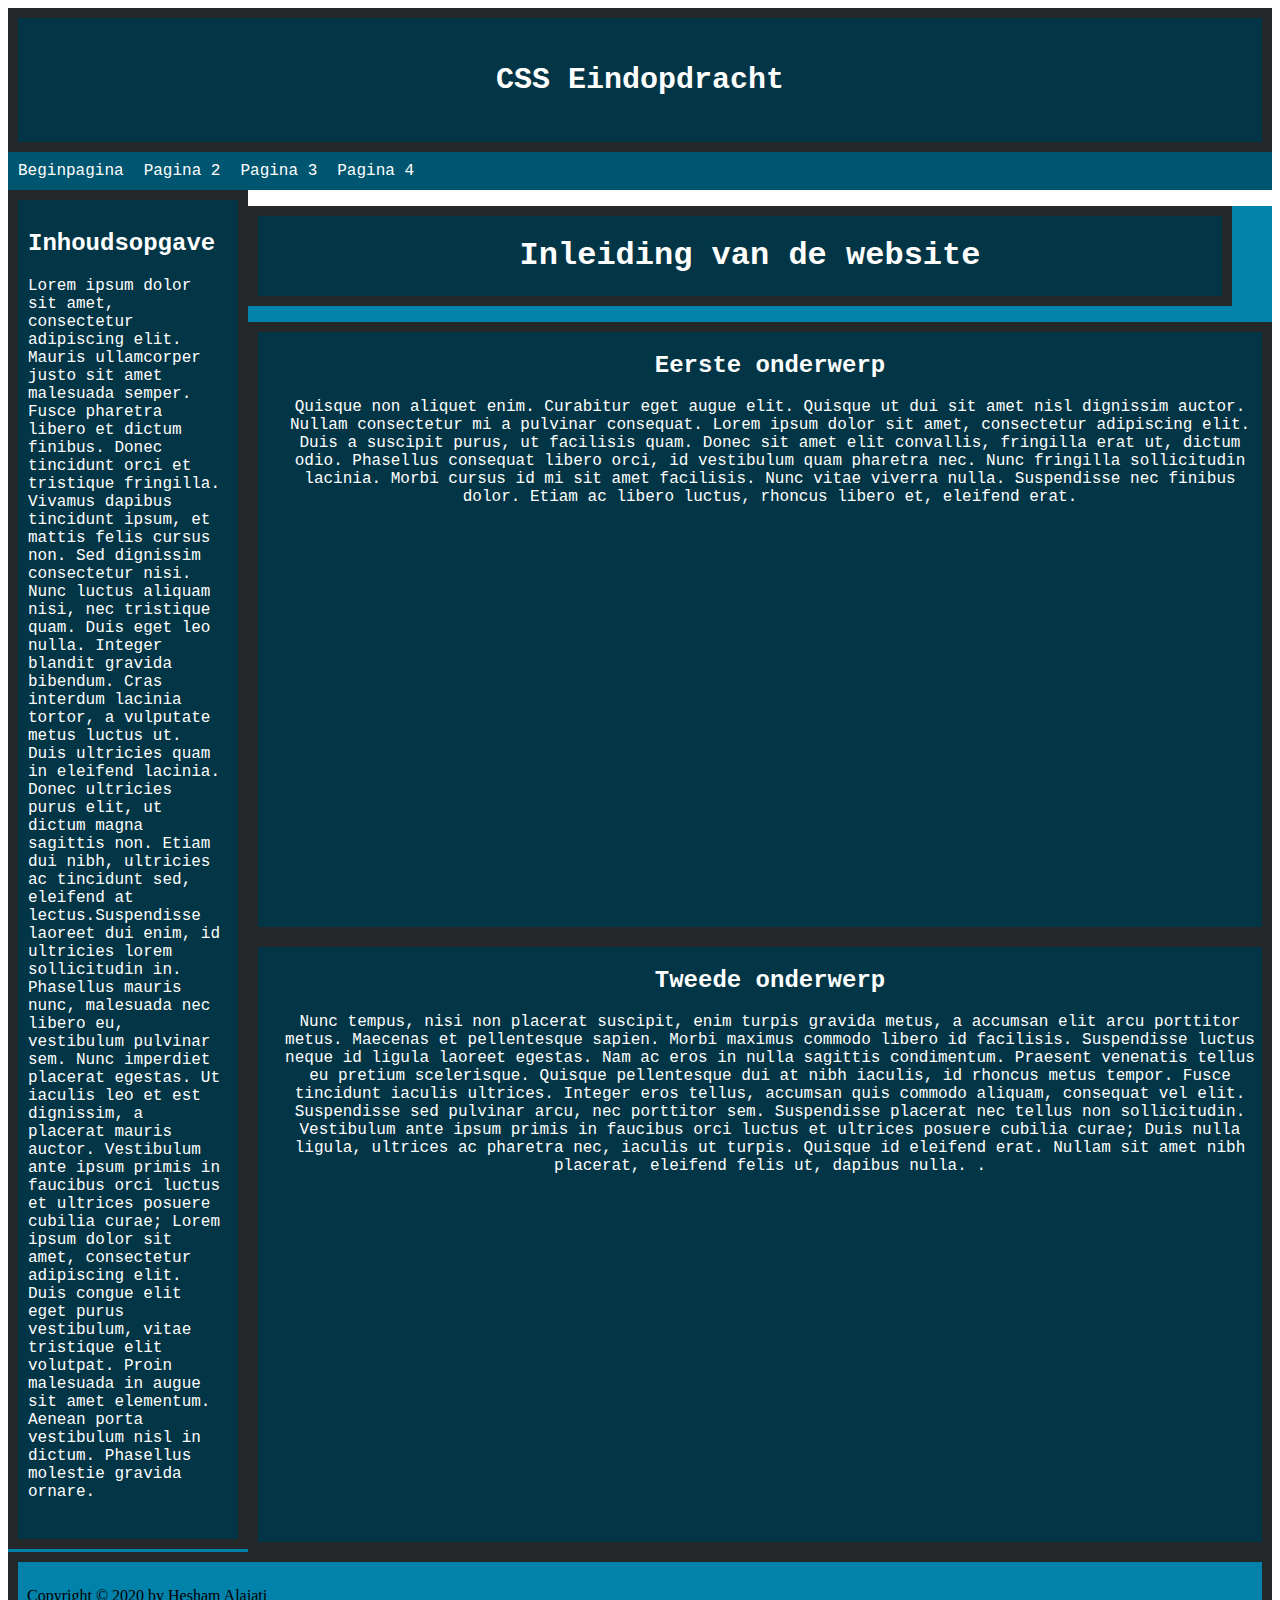
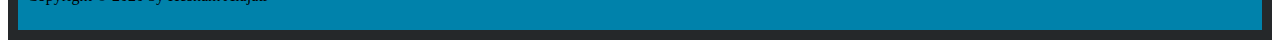
<file: index.html>
<!DOCTYPE html>
<html>
  <head>
    <meta charset="UTF-8">
  <meta name="viewport" content="width=device-width,initial-scale=1">
    <title>CSS eindopdracht</title>
  <meta name="author" content="Enzo Raggani">
  <meta name="description" content="Dit is een eindopdracht voor informatica">
  <meta name="keywords" content="informatica, mla, css, html">
  <link rel="stylesheet" href="index.css">
  </head>
  <body>
      <header>
          <h2>CSS Eindopdracht</h2>
      </header>
      <nav>
          <ul>
            <li><a href="index.html">Beginpagina</a></li>
            <li><a href="pagina2.html">Pagina 2</a></li>
            <li><a href="pagina3.html">Pagina 3</a></li>
            <li><a href="pagina4.html">Pagina 4</a></li>
          </ul>
      </nav>
      <aside>
          <h2>Inhoudsopgave</h2>
          <p>Lorem ipsum dolor sit amet, consectetur adipiscing elit. Mauris ullamcorper justo sit amet malesuada semper. Fusce pharetra libero et dictum finibus. Donec tincidunt orci et tristique fringilla. Vivamus dapibus tincidunt ipsum, et mattis felis cursus non. Sed dignissim consectetur nisi. Nunc luctus aliquam nisi, nec tristique quam. Duis eget leo nulla. Integer blandit gravida bibendum. Cras interdum lacinia tortor, a vulputate metus luctus ut. Duis ultricies quam in eleifend lacinia. Donec ultricies purus elit, ut dictum magna sagittis non. Etiam dui nibh, ultricies ac tincidunt sed, eleifend at lectus.Suspendisse laoreet dui enim, id ultricies lorem sollicitudin in. Phasellus mauris nunc, malesuada nec libero eu, vestibulum pulvinar sem. Nunc imperdiet placerat egestas. Ut iaculis leo et est dignissim, a placerat mauris auctor. Vestibulum ante ipsum primis in faucibus orci luctus et ultrices posuere cubilia curae; Lorem ipsum dolor sit amet, consectetur adipiscing elit. Duis congue elit eget purus vestibulum, vitae tristique elit volutpat. Proin malesuada in augue sit amet elementum. Aenean porta vestibulum nisl in dictum. Phasellus molestie gravida ornare.</p>
      </aside>
      <section>
        <figure>
          <h1>Inleiding van de website</h1>
      </figure>
        <article>
          <h2>Eerste onderwerp</h2>
          <p>Quisque non aliquet enim. Curabitur eget augue elit. Quisque ut dui sit amet nisl dignissim auctor. Nullam consectetur mi a pulvinar consequat. Lorem ipsum dolor sit amet, consectetur adipiscing elit. Duis a suscipit purus, ut facilisis quam. Donec sit amet elit convallis, fringilla erat ut, dictum odio. Phasellus consequat libero orci, id vestibulum quam pharetra nec. Nunc fringilla sollicitudin lacinia. Morbi cursus id mi sit amet facilisis. Nunc vitae viverra nulla. Suspendisse nec finibus dolor. Etiam ac libero luctus, rhoncus libero et, eleifend erat.</p> 
        </article>
        <article>
          <h2>Tweede onderwerp</h2>
          <p>Nunc tempus, nisi non placerat suscipit, enim turpis gravida metus, a accumsan elit arcu porttitor metus. Maecenas et pellentesque sapien. Morbi maximus commodo libero id facilisis. Suspendisse luctus neque id ligula laoreet egestas. Nam ac eros in nulla sagittis condimentum. Praesent venenatis tellus eu pretium scelerisque. Quisque pellentesque dui at nibh iaculis, id rhoncus metus tempor. Fusce tincidunt iaculis ultrices. Integer eros tellus, accumsan quis commodo aliquam, consequat vel elit. Suspendisse sed pulvinar arcu, nec porttitor sem. Suspendisse placerat nec tellus non sollicitudin. Vestibulum ante ipsum primis in faucibus orci luctus et ultrices posuere cubilia curae; Duis nulla ligula, ultrices ac pharetra nec, iaculis ut turpis. Quisque id eleifend erat. Nullam sit amet nibh placerat, eleifend felis ut, dapibus nulla. .</p> 
        </article>
      </section>
      <footer>
          <p>Copyright © 2020 by Hesham Alajati</p>
      </footer>
  </body>
</html>
</file>
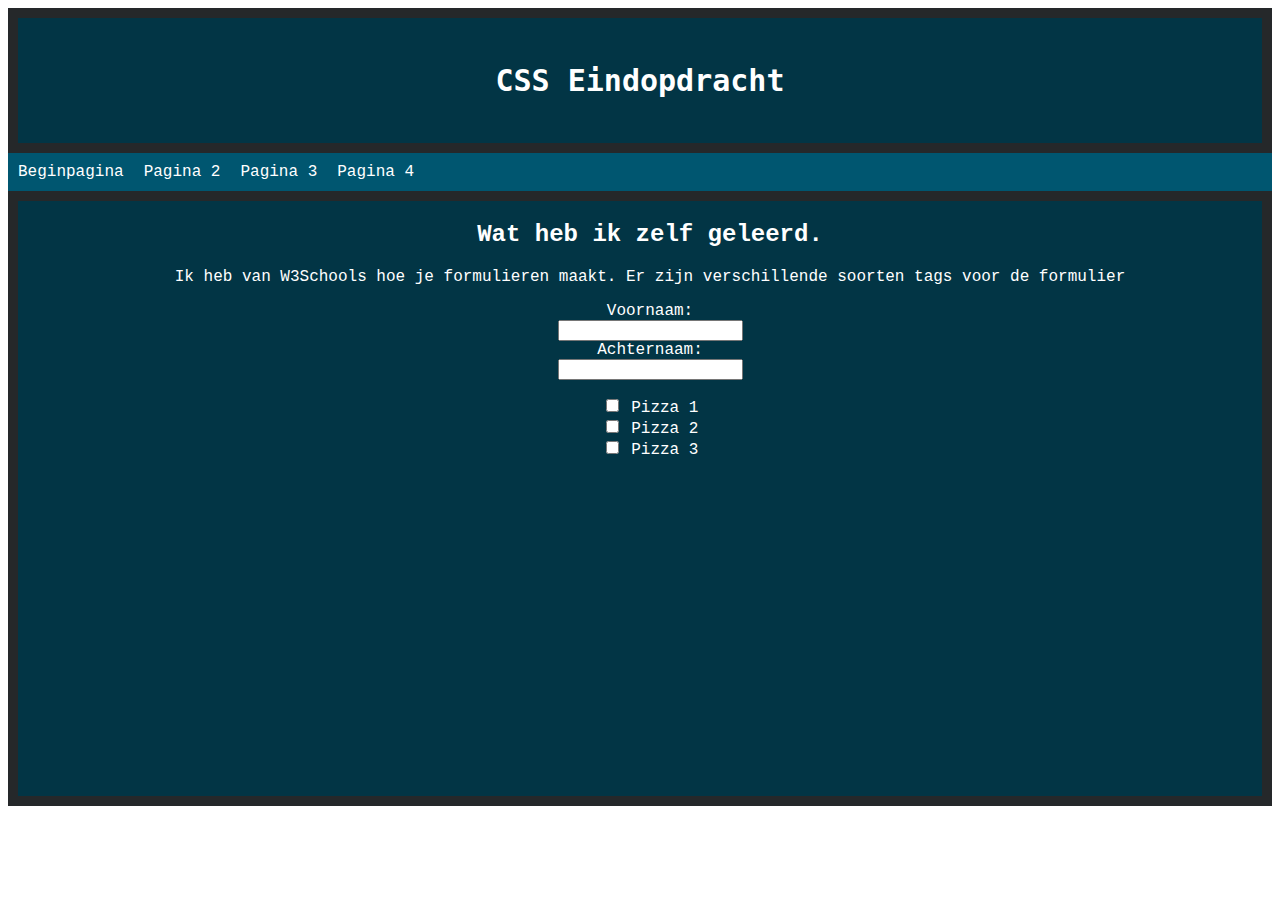
<file: pagina4.html>
<html>
  <head>
    <meta charset="UTF-8">
  <meta name="viewport" content="width=device-width,initial-scale=1">
    <title>CSS eindopdracht</title>
  <meta name="author" content="Enzo Raggani">
  <meta name="description" content="Dit is een eindopdracht voor informatica">
  <meta name="keywords" content="informatica, mla, css, html">
  <link rel="stylesheet" href="index.css">
  </head>
  <body>
      <header>
          <h2>CSS Eindopdracht</h2>
      </header>
      <nav>
          <ul>
            <li><a href="index.html">Beginpagina</a></li>
            <li><a href="pagina2.html">Pagina 2</a></li>
            <li><a href="pagina3.html">Pagina 3</a></li>
            <li><a href="pagina4.html">Pagina 4</a></li>
          </ul>
      </nav>
      <section>
          <article>
             <h2>Wat heb ik zelf geleerd.</h2>
              <p>
              Ik heb van W3Schools hoe je formulieren maakt. Er zijn verschillende soorten tags voor de formulier
              </p>
              <form>
                <label for="voornaam">Voornaam:</label><br>
                <input type="text" name="voornaam"><br>
                <label for="achternaam">Achternaam:</label><br>
                <input type="text" name="achternaam">
              </form>
              <form>
                <input type="checkbox" name="pizza1">
                <label for="pizza1">Pizza 1</label><br>
                <input type="checkbox" name="pizza2">
                <label for="pizza2">Pizza 2</label><br>
                <input type="checkbox" name="pizza3">
                <label for="pizza3">Pizza 3</label>
              </form>
          </article>
      </section>
  </body>
</html>
</file>
<file: index.css>
header {
    background-color: #023545;
    padding: 20px;
    border: 10px solid #25282A;
    text-align: center;
    font-size: 20px;
    color: white;
    font-family: "Lucida Console", monaco, monospace;
}
ul {
    margin: 0;
    padding: 0;
    list-style-type: none;
    overflow: hidden;
    background-color: #005670;
    font-family: "Courier New", Courier, monospace;
}
li {
    float: left;
}
li a {
    padding: 10px;
    color: white;
    display: block;
    text-align: center;
    text-decoration: none;
}
li a:hover {
    background-color: #1565c0;
}
aside {
    width: 200px;
    border: 10px solid #25282A;
    padding: 10px;
    color: white;
    font-family: "Courier New", Courier, monospace;
    background-color: #023545;
    float: left;
    height: 1319px
}
section {
    background-color: #0082ab;
}
figure {
    border: 10px solid #25282A;
    background-color: #023545;
    font-family: "Courier New", Courier, monospace;
    padding-left: 20px;
    text-align: center;
    float: none;
    margin-left: auto;
    color: white;
    width: ;
    overflow: scroll;
}
article {
    border: 10px solid #25282A;
    background-color: #023545;
    font-family: "Courier New", Courier, monospace;
    padding-left: 20px;
    text-align: center;
    float: auto;
    margin-left: auto;
    color: white;
    width: auto;
    height: 595px;
    overflow: scroll;
}
footer {
    background-color: #0082ab;
    padding: 9px;
    border: 10px solid #25282A;
}
</file>
